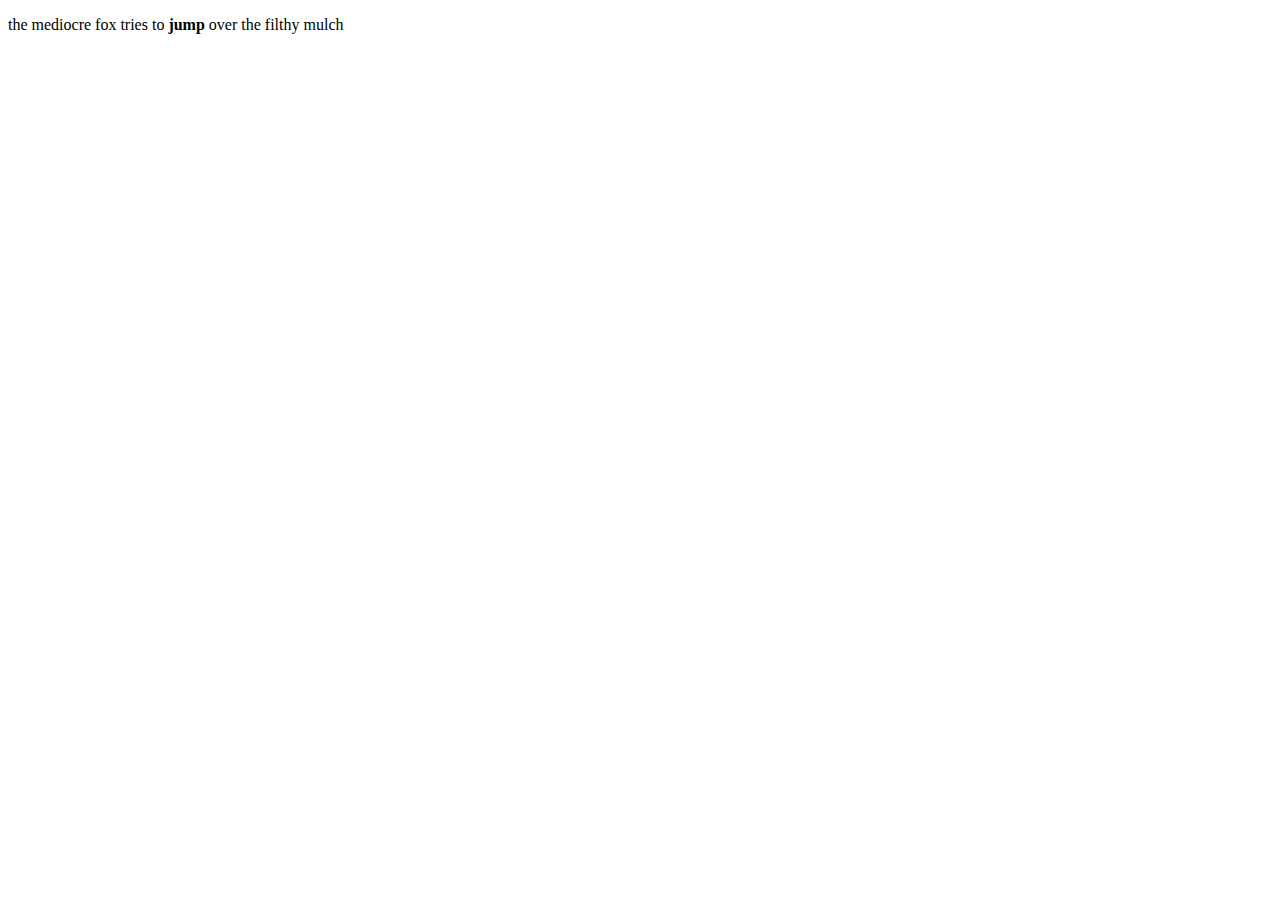
<file: index.html>
<!DOCTYPE html>
<html>
<head>
    <title>MulchMaster420's sick html</title>
    <meta charset="utf-8"/>
    <meta name="viewport" content="width-device-width"/>
</head>
<body>
    <p> the mediocre fox tries to 
        <strong> jump </strong> 
        over the filthy mulch
    </p>
</body>













































</html>
</file>
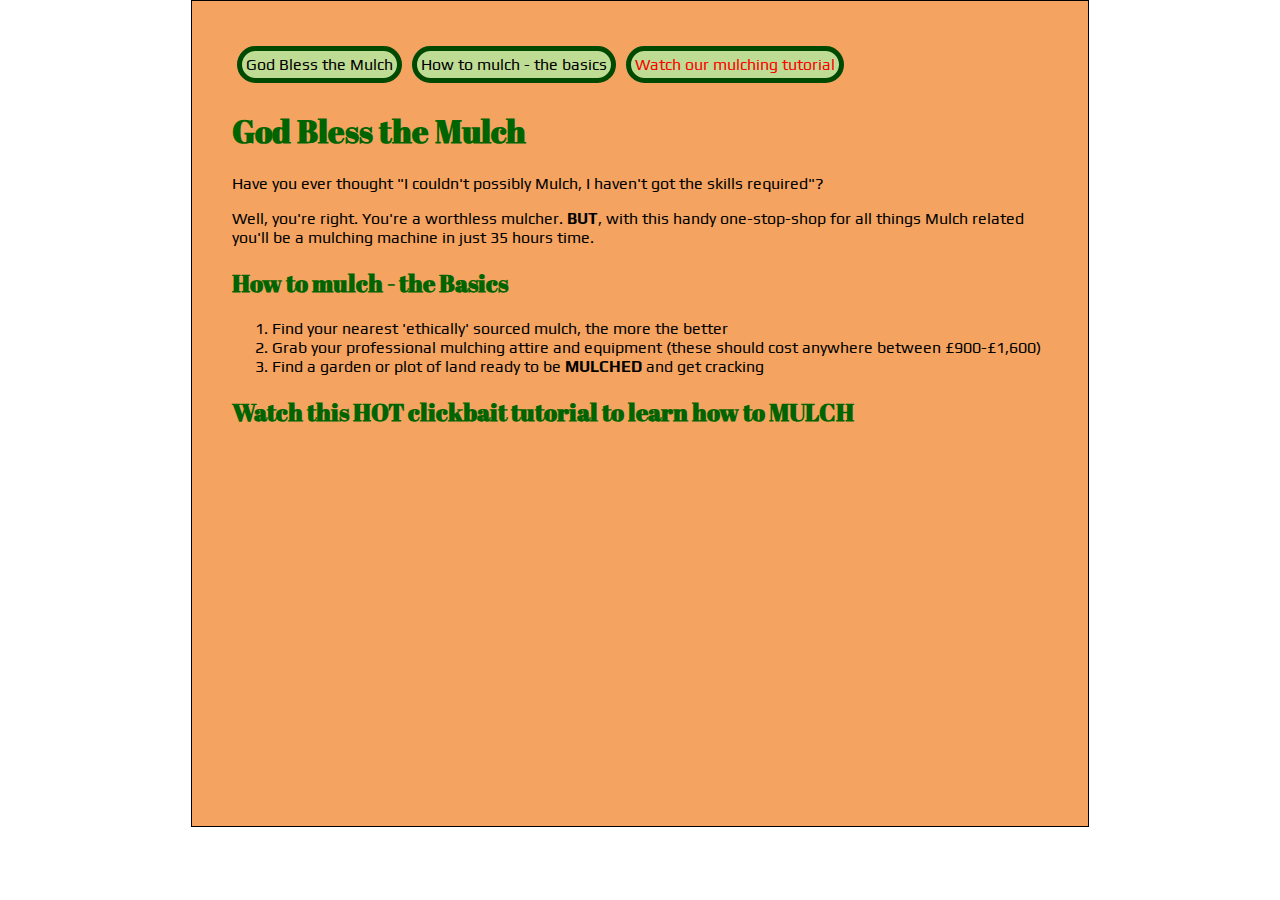
<file: mulchtutorial.html>
<!DOCTYPE html>
<html>
<head>
    <link href="style-sheet.css" rel="stylesheet"/>
    <!--Font family - NOT Papyrus-->
    <link rel="preconnect" href="https://fonts.googleapis.com">
    <link rel="preconnect" href="https://fonts.gstatic.com" crossorigin>
    <link href="https://fonts.googleapis.com/css2?family=Abril+Fatface&family=Play:wght@400;700&display=swap" rel="stylesheet"> 
    <!---->
    <title>MulchMaster420's sick html</title>
    <meta charset="utf-8"/>
    <meta name="viewport" content="width-device-width"/>
</head>
<body>
    <div id="sandy">
    <header>
        <nav>
            <a href="#bless">God Bless the Mulch</a>
            <a href="#howtomulch">How to mulch - the basics</a>
            <a class="clickbait" href="#video1">Watch our mulching tutorial</a>
        </nav>
    </header>
    <article>
        <section>
            <h1 id="bless">God Bless the Mulch</h1>
            <p>Have you ever thought "I couldn't possibly Mulch, I haven't got the skills required"?</p>
            <p>Well, you're right. You're a worthless mulcher. <strong>but</strong>, with this 
                handy one-stop-shop for all things Mulch related you'll be a 
                mulching machine in just 35 hours time.</p>
        </section>
        <section>
            <h2 id="howtomulch">How to mulch - the Basics</h2>
            <ol>
                <li> Find your nearest 'ethically' sourced mulch, the more the better</li>
                <li> Grab your professional mulching attire and equipment (these should cost anywhere between £900-£1,600)</li>
                <li> Find a garden or plot of land ready to be <strong>mulched</strong> and get cracking</li>
            </ol>
        </section>
        <section>
            <h2 id="video1">Watch this HOT clickbait tutorial to learn how to MULCH</h2>
        <br/>
            <iframe id="mulchvid" width="720" height="315" src="https://www.youtube.com/embed/C-syww7zymw" title="YouTube video player" frameborder="0" allow="accelerometer; autoplay; clipboard-write; encrypted-media; gyroscope; picture-in-picture; web-share" allowfullscreen></iframe>
        </section>
    </article> 
</div>
</body>
</html>
</file>
<file: style-sheet.css>
body {
    margin: auto;
    width: 70vw;
    max-width: 1000px;
    border: solid 1px black;
    font-family: "play", sans-serif;
}

nav {
    display: flex;
    flex-wrap: wrap;
}

nav a {
    display: block;
    margin: 5px;
    border: #004900 solid 5px;
    padding: 4px;
    border-radius: 100vw;
    background: #acefa4bf;
    color: black;
    text-decoration: none;
}

nav a:hover {
    background: teal;
}

nav a:active {
    font-weight: bolder;
}

nav a:focus {
    border: yellowgreen;
    background: red;
}

strong {
    text-transform:uppercase;
}

h1,h2 {
color:darkgreen;
font-family: "abril fatface", serif;
}

a.clickbait {
    color:red;
}

div#sandy {
    background:sandybrown;
    padding: 40px;
}

iframe.mulchvid {
    padding:5px;
}
</file>
